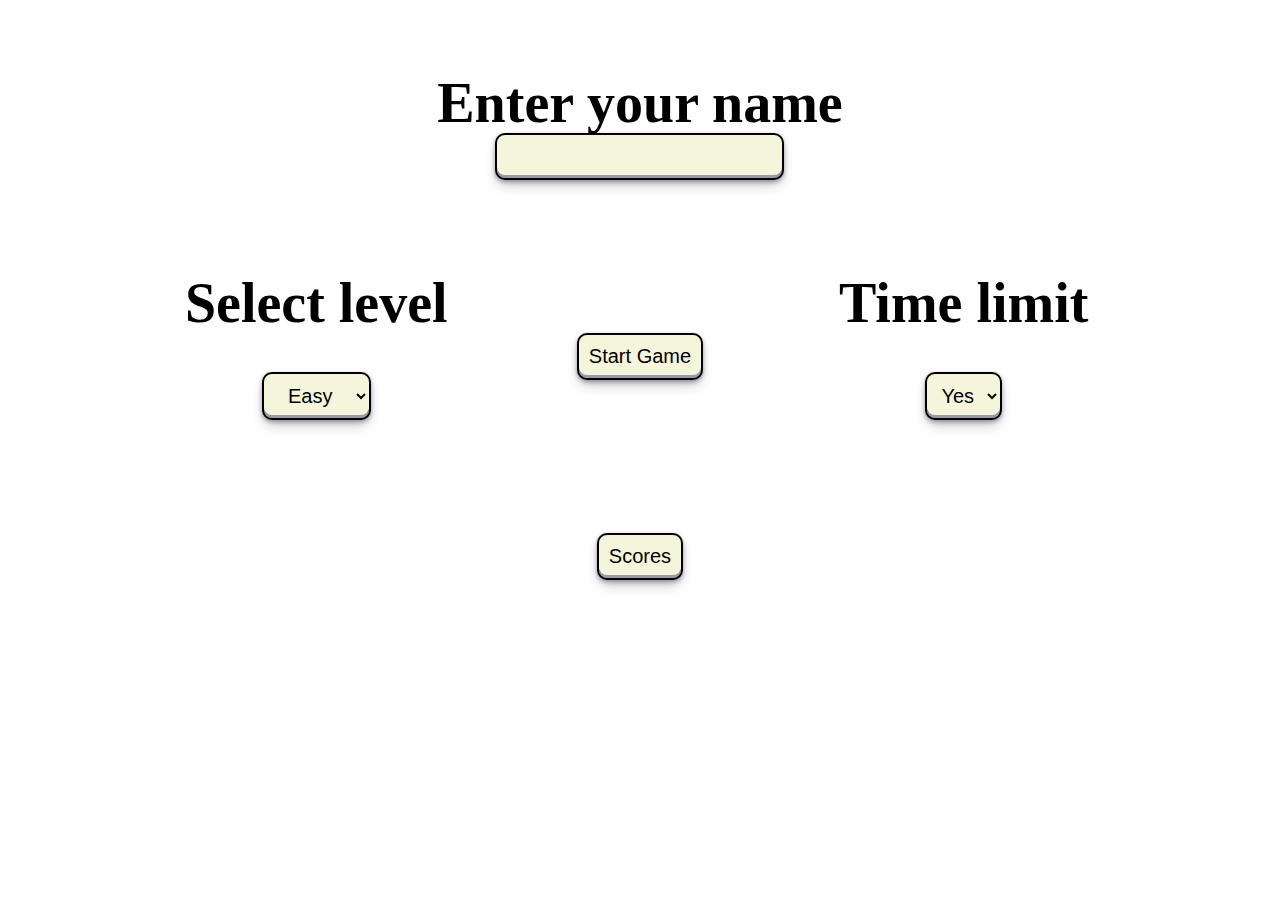
<file: templates/index.html>
<!DOCTYPE html>
<html lang="en">
<head>
    <title>Javascript Game</title>
    <meta charset="UTF-8">
    <link rel="icon" href="[data-uri]">
    <link href="../static/css/index.css" rel="stylesheet" type="text/css">
</head>
<body>
    <div class="welcome">
        <form action="/game">
            <div class="name-text">
                <h1 class="select-text">Enter your name</h1>
            </div>
            <div class="input-text">
                <input type="text" name="user-name" class="select" maxlength="15" required>
            </div>
            <div class="select-level">
                <h1 class="select-text">Select level</h1>
                <select name="level_of_difficulty" class="select">
                    <option value="easy">Easy</option>
                    <option value="normal">Normal</option>
                    <option value="hard">Hard</option>
                </select>
            </div>
            <div class="time-limit">
                <h1 class="select-text">Time limit</h1>
                <select name="is_time" class="select">
                    <option value="yes">Yes</option>
                    <option value="no">No</option>
                </select>
            </div>
            <div class="game-button">
                <input type="submit" name="start_game" class="button" value="Start Game">
            </div>
        </form>
            <div class="scores-button">
                <button onclick="location.href='/scores'" class="button">Scores</button>
            </div>
    </div>
</body>
</html>
</file>
<file: static/css/index.css>
body {
    background: url("https://cdn.wallpapersafari.com/26/38/suc4Nm.jpeg");
    padding: 25px;
    background-repeat: no-repeat;
    background-size: cover;
}

img {
    width: 80px;
    height: 100px;
}

.background-box {
    background-color: darkgray;
    border-color: grey;
    border: 3px solid;
    border-radius: 3em;
    margin: 0% 10% 0% 10%;
    padding: 50px 50px 50px 50px;
}

.select {
    background-color: beige;
    box-shadow: rgba(45, 35, 66, .4) 0 2px 4px,rgba(45, 35, 66, .3) 0 7px 13px -3px,rgba(58, 65, 111, .5) 0 -3px 0 inset;
    border-radius: 10px; /* corner round */
    border: 2px solid; /* div border */
    border-color: black;
    text-align: center; /* title on the center */
    font-size: 20px;
    padding: 10px 10px;
}


.select-text {
    font-size: 3.5em;
}


.button{
    background-color: beige;
    box-shadow: rgba(45, 35, 66, .4) 0 2px 4px,rgba(45, 35, 66, .3) 0 7px 13px -3px,rgba(58, 65, 111, .5) 0 -3px 0 inset;
    border-radius: 10px; /* corner round */
    border-style: solid; /* div border */
    border-color: black;
    text-align: center; /* title on the center */
    font-size: 20px;
    padding: 10px 10px;
}

.button:hover {
    transform: scale(1.1) rotate(-1deg);
    transition: all 250ms;
}

.welcome-text {
    font-size: 10em;
}

/***grid***/
form {
    display: grid;
    grid-template-columns: repeat(3, 1fr);
    /*grid-template-rows: repeat(5, 1fr);*/
    grid-template-rows: 100px 100px 100px 100px 100px;
    text-align: center;
    grid-column: 2;
    grid-row: 1;
}

.welcome {
    display: grid;
    grid-template-columns: 10% 80% 10%;
}

.name-text {
    grid-column: 1/4;
    grid-row: 1;
}

.input-text {
    grid-column: 1/4;
    grid-row: 2;
}

.select-level {
    grid-column: 1;
    grid-row: 3;
}

.time-limit {
    grid-column: 3;
    grid-row: 3;
}

.game-button {
    grid-column: 2;
    grid-row: 4;
}

.scores-button {
    grid-column: 2;
    grid-row: 5;
    text-align: center;
}
</file>
